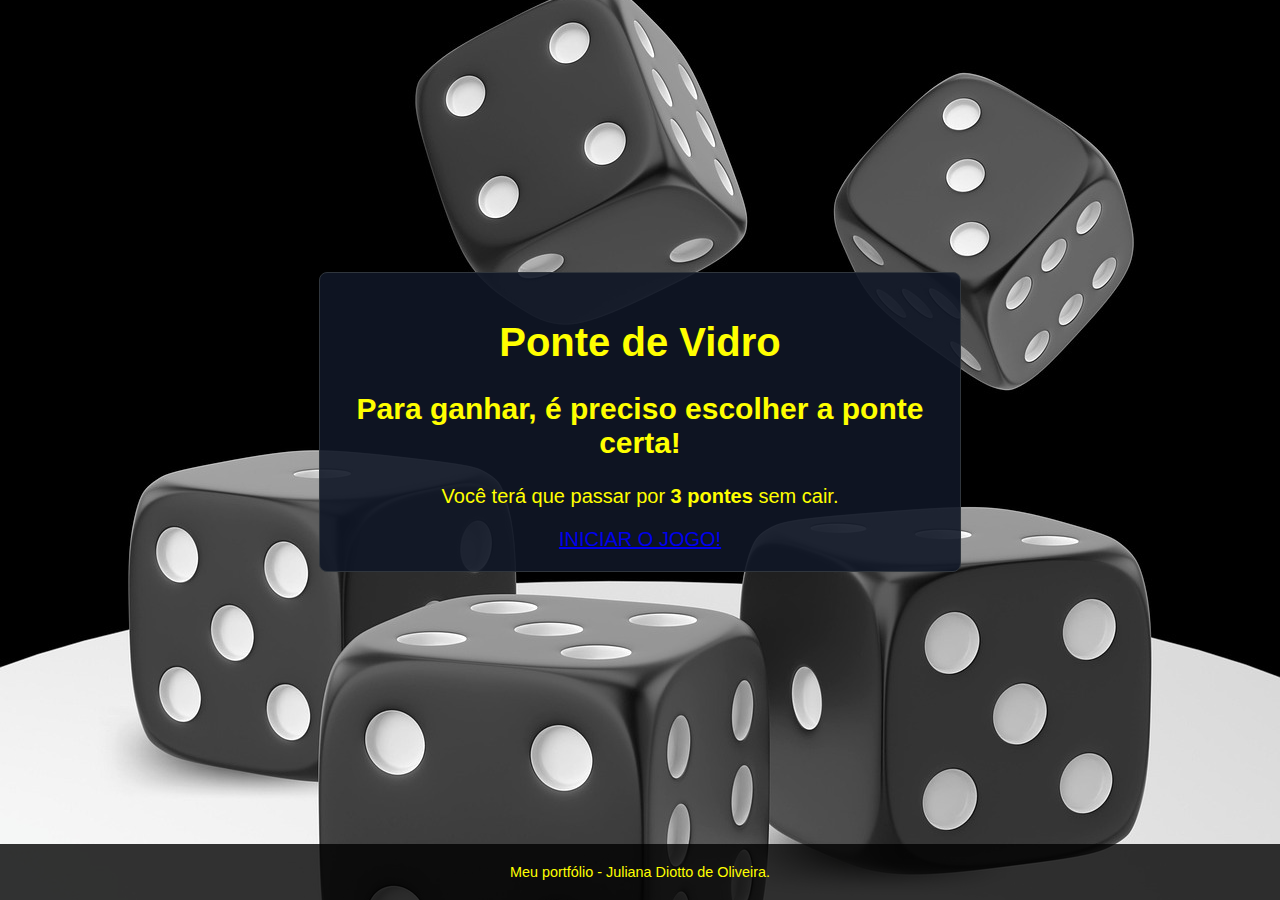
<file: index.html>
<!DOCTYPE html>
<html lang="pt-BR">
<head>
    <meta charset="UTF-8">
    <meta name="viewport" content="width=device-width, initial-scale=1.0">
    <link rel="stylesheet" href="style.css">
    <link rel="shortcut icon" href="imagem/favicon.ico" type="image/x-icon">    
    <title>Ponte de Vidro - Início</title>
</head>
<body>
    <main class="container">
        <div class="content">
            <h1>Ponte de Vidro</h1>
            <h2 class="subtitulo">Para ganhar, é preciso escolher a ponte certa!</h2>      
            <p>Você terá que passar por <strong>3 pontes</strong> sem cair.</p>
            <a href="index2.html" class="btn-link" rel="next">INICIAR O JOGO!</a>
        </div>
    </main>
    <footer>Meu portfólio - Juliana Diotto de Oliveira.</footer>
</body>
</html>
</file>
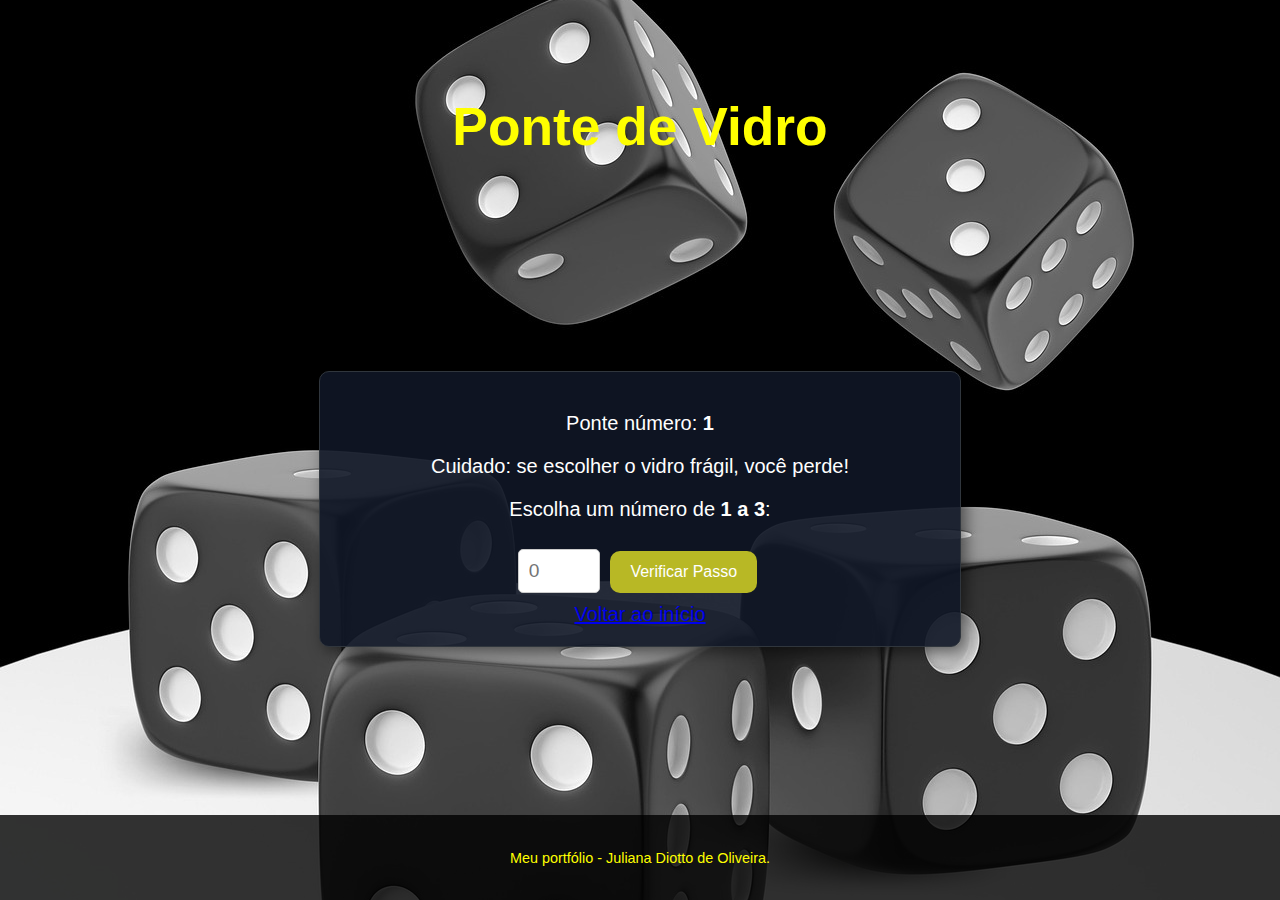
<file: index2.html>
<!DOCTYPE html>
<html lang="pt-BR">
<head>
    <meta charset="UTF-8">
    <meta name="viewport" content="width=device-width, initial-scale=1.0">
    <link rel="stylesheet" href="style.css">
    <link rel="shortcut icon" href="imagem/favicon.ico" type="image/x-icon">    
    <title>Jogo Ponte de Vidro!</title>
</head>
<body>
    <header>
        <h1>Ponte de Vidro</h1>
    </header>

    <main class="container">
        <section class="game-box">
            <div id="msg">
                <p id="counter">Ponte número: <strong>1</strong></p>
                <div class="alert">
                   <p id="alert-text">Cuidado: se escolher o vidro frágil, você perde!</p>
                </div>
                <p class="feedback" id="feedback"></p>
                <p id="info-display"></p>
            </div>  

            <div id="instruction">
                <p id="instruction-text">Escolha um número de <strong>1 a 3</strong>:</p>
                <input type="number" id="input-choice" min="1" max="6" placeholder="0">
                <button id="btn-verify" type="button">Verificar Passo</button>
            </div>
                
            <div class="action-button">
                <button id="btn-restart" type="button">Reiniciar Jogo</button>
                <a href="index.html" class="link-voltar" rel="prev">Voltar ao início</a>
            </div>         
        </section>
    </main>

    <footer>
        <p>Meu portfólio - Juliana Diotto de Oliveira.</p>
    </footer>       
    <script src="script.js"></script>
</body>
</html>
</file>
<file: style.css>
@charset "UTF-8";

body {
    
    background: url('imagem/img-full.jpg') no-repeat center center/cover;
    font: normal 15pt Arial, sans-serif;
    background-color: black;
    margin: 0;
    padding: 0; 
    color: #ffff00;
    min-height: 100vh;
    display: flex;
    flex-direction: column;
}

header {
    color: #ffff00;
    font: normal 20pt Arial, sans-serif;
    text-align: center;
    padding: 10px;
    margin-top: 50px;
}

.container {
    flex: 1;
    display: flex;
    justify-content: center;
    align-items: center;
    padding: 20px; /* Margem de segurança para o celular */
}

.content {
    text-align: center;
    background-color: rgba(15, 22, 38, 0.9); 
    border: 1px solid #30363d;
    padding: 20px;
    border-radius: 8px;
    width: 100%;
    max-width: 600px; /* Limite de largura no PC */
}

section {
    background: rgba(15, 22, 38, 0.9); 
    border: 1px solid #30363d;
    color: white; 
    border-radius: 10px;    
    padding: 20px;
    text-align: center;
    
    /* AJUSTE CHAVE PARA RESPONSIVIDADE: */
    width: 95%; /* Ocupa quase tudo em telas pequenas */
    max-width: 600px; /* Não passa de 600px em telas grandes */
    
    margin: 10px auto;
    box-shadow: 5px 5px 15px rgba(0, 0, 0, 0.5);
}

section #btn-restart {
    display: none;
}

.feedback {
    color: rgb(214, 53, 4);
    font-weight: bold;
}

/* Botões maiores para facilitar o toque no celular */
button {
    background-color: rgb(184, 184, 37);
    border: none;
    border-radius: 10px;
    margin: 10px 5px;
    padding: 12px 20px;
    font-size: 1rem;
    color: white;
    cursor: pointer;
    transition: all 0.3s ease;
}

button:hover {
    background-color: rgb(214, 53, 4);
    transform: scale(1.05);
}

input[type="number"] {
    padding: 10px;
    border-radius: 5px;
    border: 1px solid #ccc;
    font-size: 1.2rem;
    width: 60px;
    margin-bottom: 10px;
}

footer {
    text-align: center;
    padding: 20px;
    background: rgba(0, 0, 0, 0.8);
    font-size: 0.9rem;
}

/* Animação para Erro (Shake/Tremor) */
@keyframes shake {
  0% { transform: translateX(0); }
  25% { transform: translateX(-10px); }
  50% { transform: translateX(10px); }
  75% { transform: translateX(-10px); }
  100% { transform: translateX(0); }
}

/* Animação para Vitória (Pulso de Brilho) */
@keyframes win-glow {
  0% { box-shadow: 0 0 5px #ffff00; transform: scale(1); }
  50% { box-shadow: 0 0 30px #ffff00; transform: scale(1.02); }
  100% { box-shadow: 0 0 5px #ffff00; transform: scale(1); }
}

/* Classes que o JS vai aplicar */
.shake-effect {
    animation: shake 0.4s ease-in-out;
    background-color: rgba(255, 0, 0, 0.4) !important;
    border: 2px solid red !important;
}

.win-effect {
    animation: win-glow 1s infinite ease-in-out;
    background-color: rgba(255, 255, 0, 0.3) !important;
    border: 2px solid #ffff00 !important;
}

/* Media Queries para ajustes finos */
@media (max-width: 480px) {
    body {
        font-size: 12pt; /* Diminui um pouco a fonte em celulares pequenos */
    }
    
    h1 {
        font-size: 1.8rem;
    }

    section {
        padding: 15px;
    }
}
</file>
